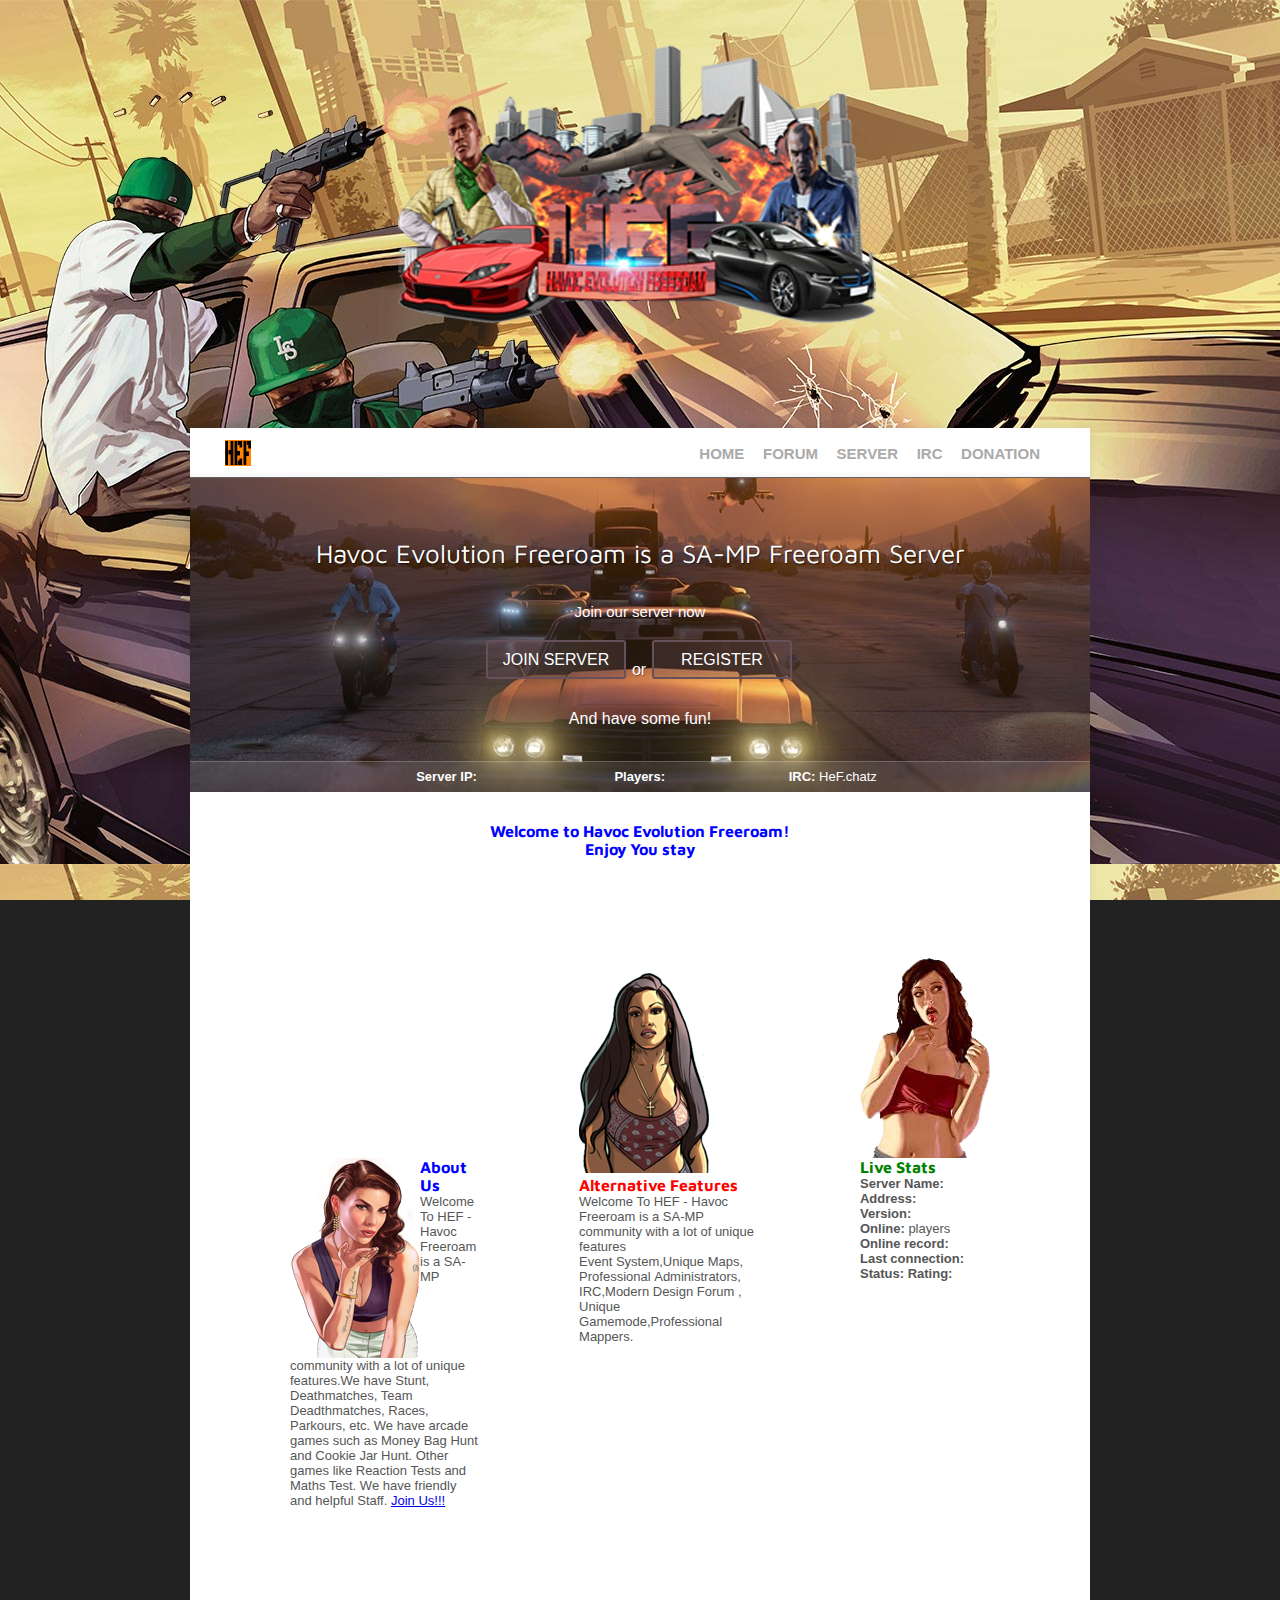
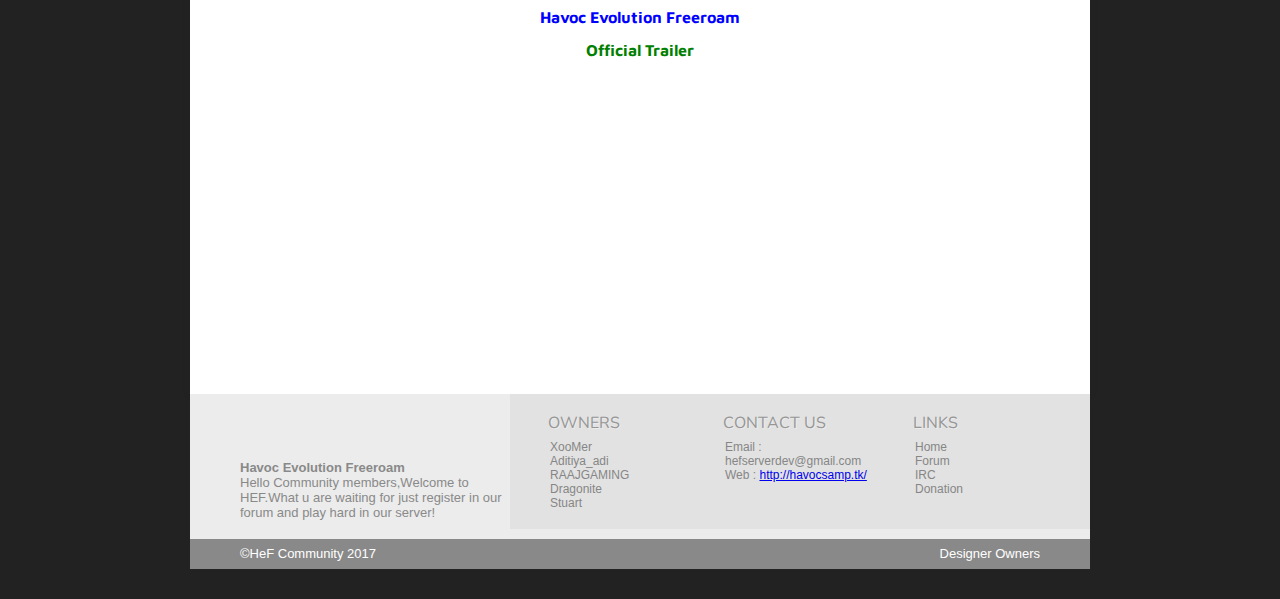
<file: index.html>
<!DOCTYPE html>
<!--[if lt IE 7 ]><html class="ie ie6" lang="en"> <![endif]-->
<!--[if IE 7 ]><html class="ie ie7" lang="en"> <![endif]-->
<!--[if IE 8 ]><html class="ie ie8" lang="en"> <![endif]-->
<!--[if (gte IE 9)|!(IE)]><!--><html lang="en" class="no-js"> <!--<![endif]-->
<link rel="shortcut icon" href="favicon.ico">
<head>
<script type='text/javascript' src='http://seegaming.com/web/api/461/'></script>
	<meta charset="utf-8">
	<title>Havoc Evolution Freeroam</title>
	<meta name="description" content="Havoc">
	<meta name="author" content="raajgaming">
	<meta name="viewport" content="width=device-width, initial-scale=1, maximum-scale=1">
	<link rel="stylesheet" href="css/style.css">
</head>
<body>
<br>
<br>
<br>
<center><img src="images/bgg.png"></center>
<div id="container"> 
      <div class="top">
	    <div class="logo"></div>
          <div class="menu">

 <ul id="mainmenu">
            <ul>
              <li><a href="index.html">Home</a></li>
              <li><a href="http://www.havocsamp.tk/forum/">Forum</a></li>
              <li><a href="server.html">Server</a></li>
              

                       <li><a href="irc.html">IRC</a></li>
              <li><a href="donation.html">Donation</a></li>
            </ul>
          </div>
     </div>
   <div class="header">
     <h2>Havoc Evolution Freeroam is a SA-MP Freeroam Server</h2>
	 <p class="welcome">Join our server now</p>
	 <div class="header-buttons"><a href="samp://185.143.240.161:7777" class="button">Join Server</a><p>or</p><a href="http://www.havocsamp.tk/forum/index.php?/register/" class="button">Register</a></div>
	 <p class="header-bot">And have some fun!</p>
   </div>
   <div class="header-bottom">
    <div class="col-md-1">
	 <ul class="index">
	  <li><b>Server IP: 185.143.240.161:7777 </b> </li>
         <li><b>Players:</b>  <script type='text/javascript'>document.write(api.players +' / '+ api.maxplayers);</script><br/></li>
	  
<li><b>IRC:</b> HeF.chatz</li>
	  </ul>
	</div>
   </div>
  <div class="wrapper">
<br>
<br>
<center>


<h2 style="color:blue;">Welcome to Havoc Evolution Freeroam!<br>
Enjoy You stay</h2>
</center>
<center>
<table cellspacing="100">
<tr>    
<td><img src="images/1.png" alt="" align="left"/>
<h2 style="color:blue;">About Us</h2>
<p>
Welcome To HEF - Havoc Freeroam is a SA-MP community with a lot of unique features.We have Stunt, Deathmatches, Team Deadthmatches, Races, Parkours, etc. We have arcade games such as Money Bag Hunt and Cookie Jar Hunt. Other games like Reaction Tests and Maths Test. We have friendly and helpful Staff. <a href="samp://185.143.240.161:7777">Join Us!!!</a></p>
</td>


<td><img src="images/2.png" alt="" align="center" />
<h2 style="color:red;">Alternative Features</h2>

Welcome To HEF - Havoc Freeroam is a SA-MP community with a lot of unique features
Event System,Unique Maps,<br>
Professional Administrators,<br>
IRC,Modern Design Forum ,<br>
Unique Gamemode,Professional Mappers.
</td>




<td><img src="images/3.png" alt="" align="right"/>
<h2 style="color:green;">Live Stats</h2>
<p>

	<b>Server Name:</b>  <script type='text/javascript'>document.write(api.hostname);</script><br/>
	<b>Address:</b>  <script type='text/javascript'>document.write(api.ip + ':' + api.port);</script><br/>
	<b>Version:</b>  <script type='text/javascript'>document.write(api.version);</script><br/>
	<b>Online:</b>  <script type='text/javascript'>document.write(api.players +' / '+ api.maxplayers);</script> players<br/>
	<b>Online record:</b>  <script type='text/javascript'>document.write(api.record);</script><br/>
	<b>Last connection:</b>  <script type='text/javascript'>document.write(api.lastconnect);</script><br/>
	<b>Status:</b>  <script type='text/javascript'>
	if ( api.status == 1 ) 
	{
		document.write("<font style='color: green;'>Online</font><br />");
	} 
	else 
	{
		document.write("<font style='color: red;'>Offline</font><br />");
	}
	</script>
	<b>Rating:</b>  <script type='text/javascript'>document.write(api.rating);</script>
  
</p>
</td>

</tr>
</table>
</center>


        



<div class="container">
                <div class="row">
                    <div class="span6">
                  
<center>
                        <h2 style="color:blue;">Havoc Evolution Freeroam</h2>
              <br>           <h2 style="color:Green;">Official Trailer</h2>
                       
                
                              <h4> <iframe width="590" height="332" src="https://www.youtube.com/embed/_YV49sWLPDs" frameborder="0" allowfullscreen webkitallowfullscreen mozallowfullscreen></iframe></h4>
       
                                   </div>
</center>

	<div class="clear"></div>

		</div>
	</div>
  </div>
<div class="footer">
 <div class="footer-wrapper">
  <div class="footer-wrapper-left">
   <div class="footer-logo"></div>
    <p><b>Havoc Evolution Freeroam</b></p>
    <p>Hello Community members,Welcome to HEF.What u are waiting for just register in our forum and play hard in our server!</p>
   </div>
     <div class="footer-wrapper-right">
      <div class="footer-nav-top">
	   <h2>Owners</h2>
       <ul>
	   	<li>XooMer</li>
	   	<li>Aditiya_adi</li>
	   	<li>RAAJGAMING</li>
	   	<li>Dragonite</li>
	   	<li>Stuart</li>
	   </ul>
      </div>
	  <div class="footer-nav-richest">
	   <h2>Contact Us</h2>
       <ul>
	   	<li>Email : hefserverdev@gmail.com</li>
	   	<li>Web : <a href="http://havocsamp.tk/">http://havocsamp.tk/</a></li>
	   		   </ul>
      </div>
	  <div class="footer-nav-links">
	   <h2>Links</h2>
       <ul>
	   	<li><a href="index.html">Home</a></li>
	   	<li><a href="http://www.havocsamp.tk/forum/">Forum</a></li>
	   	<li><a href="irc.html">IRC</a></li>
	   	<li><a href="donation.html">Donation</a></li>
	   	</ul>
      </div>
     </div>
   </div>
  </div>
 <div class="footer-bottom">
   <p>&copy;HeF Community 2017</p>
   <p class="right">Designer <a href="http://www.havocsamp.tk">Owners</a></p>
 </div>
</div>
</body>
</html>
</file>
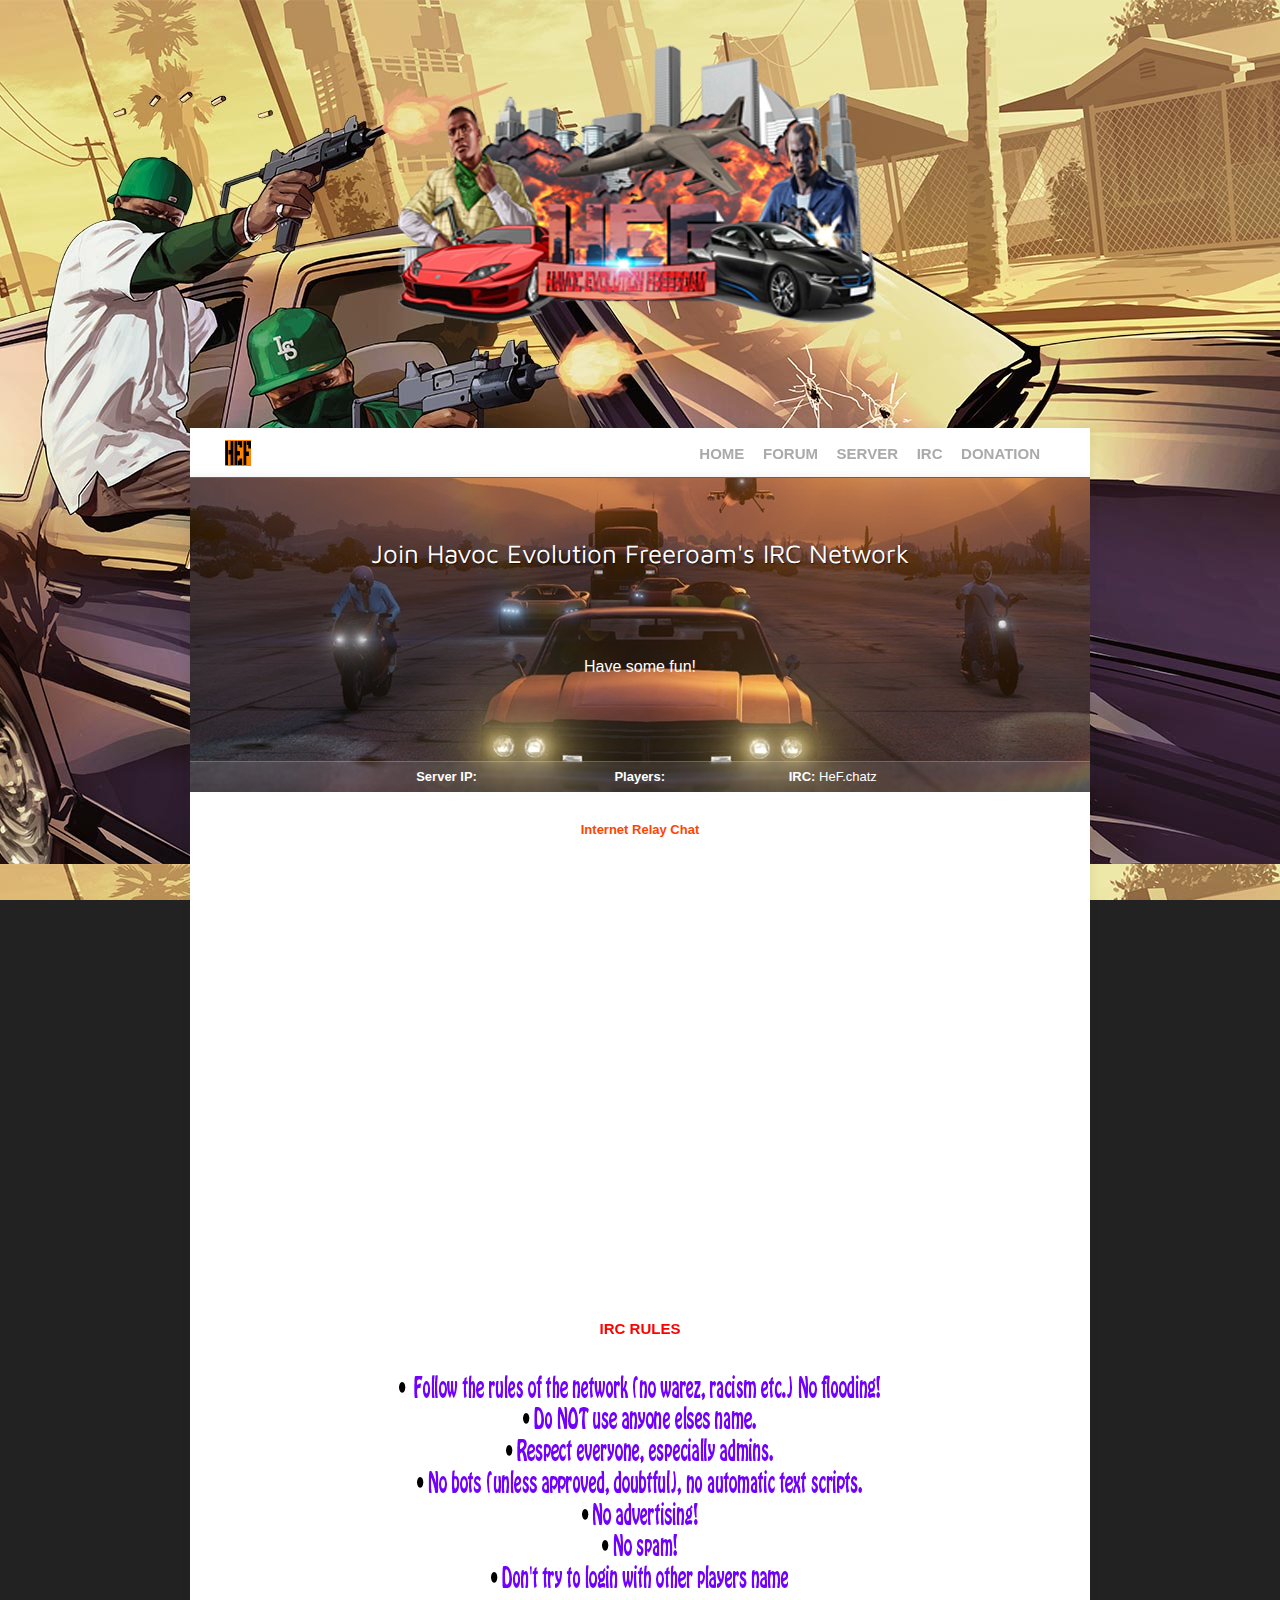
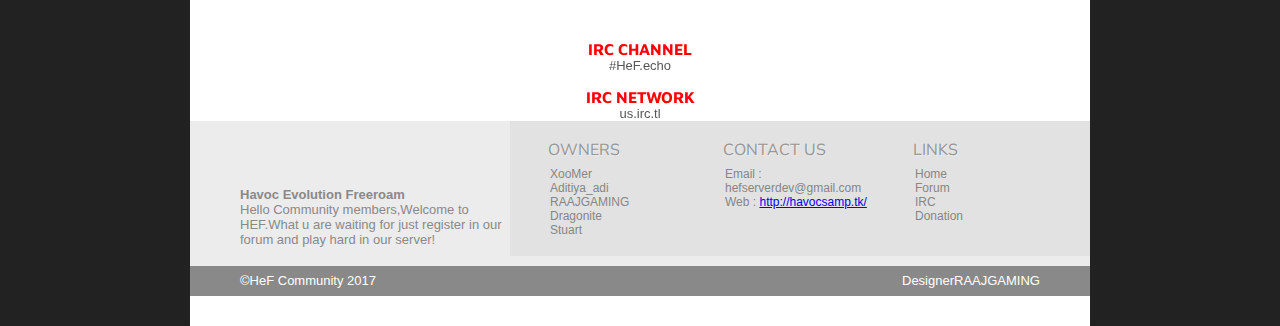
<file: irc.html>
<!DOCTYPE html>
<!--[if lt IE 7 ]><html class="ie ie6" lang="en"> <![endif]-->
<!--[if IE 7 ]><html class="ie ie7" lang="en"> <![endif]-->
<!--[if IE 8 ]><html class="ie ie8" lang="en"> <![endif]-->
<!--[if (gte IE 9)|!(IE)]><!--><html lang="en" class="no-js"> <!--<![endif]-->
<link rel="shortcut icon" href="favicon.ico">
<head>
<script type='text/javascript' src='http://seegaming.com/web/api/461/'></script>
	<meta charset="utf-8">
	<title>Havoc Evolution Freeroam</title>
	<meta name="description" content="Havoc">
	<meta name="author" content="raajgaming">
	<meta name="viewport" content="width=device-width, initial-scale=1, maximum-scale=1">
	<link rel="stylesheet" href="css/style.css">
</head>
<body>
<br>
<br>
<br>
<center><img src="images/bgg.png"></center>
<div id="container"> 
      <div class="top">
	    <div class="logo"></div>
          <div class="menu">

 <ul id="mainmenu">
            <ul>
              <li><a href="index.html">Home</a></li>
              <li><a href="http://www.havocsamp.tk/forum/">Forum</a></li>
              <li><a href="server.html">Server</a></li>
              

                       <li><a href="irc.html">IRC</a></li>
              <li><a href="donation.html">Donation</a></li>
            </ul>
          </div>
     </div>
   <div class="header">
     <h2>Join Havoc Evolution Freeroam's IRC Network</h2>
	<p class="header-bot">Have some fun!</p>
   </div>
   <div class="header-bottom">
    <div class="col-md-1">
	 <ul class="index">
	  <li><b>Server IP: 185.143.240.161:7777 </b> </li>
         <li><b>Players:</b>  <script type='text/javascript'>document.write(api.players +' / '+ api.maxplayers);</script><br/></li>
	  
<li><b>IRC:</b> HeF.chatz</li>
	  </ul>
	</div>
   </div>
  <div class="wrapper">
<br>
<br>
<div id="content">
<div align="center">

           <b><font size="10" color="#FF4500">Internet Relay Chat</font></div></b><br>
<center>
<iframe src="https://kiwiirc.com/client/us.irc.tl/#HeF.chatz" style="border:0; width:100%; height:450px;"></iframe></center>

           <br>  
 <center>
       <h3><font color="red">IRC Rules</font></h3></center>
   <!----png----!>        

 <center><img src="images/irc.png" alt="IRC Rules" style="width:600px;height:300px;"></center>

 
         
    <center>         
<!--IRC CHANNEL NAME-->
    <div class="page-section-grey-title">
      <h2><font color="red">IRC CHANNEL</font></h2>
      <div class="alert alert-success" role="alert"> #HeF.echo</div>
    </div>
    <!-- END -->
<br>
<!-- IRC NETWORK ANME-->
    <div class="page-section-grey-title">
      <h2><font color="red">IRC NETWORK</font></h2>
      <div class="alert alert-success" role="alert">us.irc.tl</div>
    </div>
    <!-- END -->


	<div class="clear"></div>

</div>	
<div class="footer">
 <div class="footer-wrapper">
  <div class="footer-wrapper-left">
   <div class="footer-logo"></div>
    <p><b>Havoc Evolution Freeroam</b></p>
    <p>Hello Community members,Welcome to HEF.What u are waiting for just register in our forum and play hard in our server!</p>
   </div>
     <div class="footer-wrapper-right">
      <div class="footer-nav-top">
	   <h2>Owners</h2>
       <ul>
	   	<li>XooMer</li>
	   	<li>Aditiya_adi</li>
	   	<li>RAAJGAMING</li>
	   	<li>Dragonite</li>
	   	<li>Stuart</li>
	   </ul>
      </div>
	  <div class="footer-nav-richest">
	   <h2>Contact Us</h2>
       <ul>
	   	<li>Email : hefserverdev@gmail.com</li>
	   	<li>Web : <a href="http://havocsamp.tk/">http://havocsamp.tk/</a></li>
	   		   </ul>
      </div>
	  <div class="footer-nav-links">
	   <h2>Links</h2>
       <ul>
	   	<li><a href="index.html">Home</a></li>
	   	<li><a href="http://www.havocsamp.tk/forum/">Forum</a></li>
	   	<li><a href="irc.html">IRC</a></li>
	   	<li><a href="donation.html">Donation</a></li>
	   	</ul>
      </div>
     </div>
   </div>
  </div>
 <div class="footer-bottom">
   <p>&copy;HeF Community 2017</p>
   <p class="right">Designer<a href="http://www.havocsamp.tk/forum/index.php?/profile/2-raajgaming/">RAAJGAMING</a></p>
 </div>
</div>
</body>
</html>
</file>
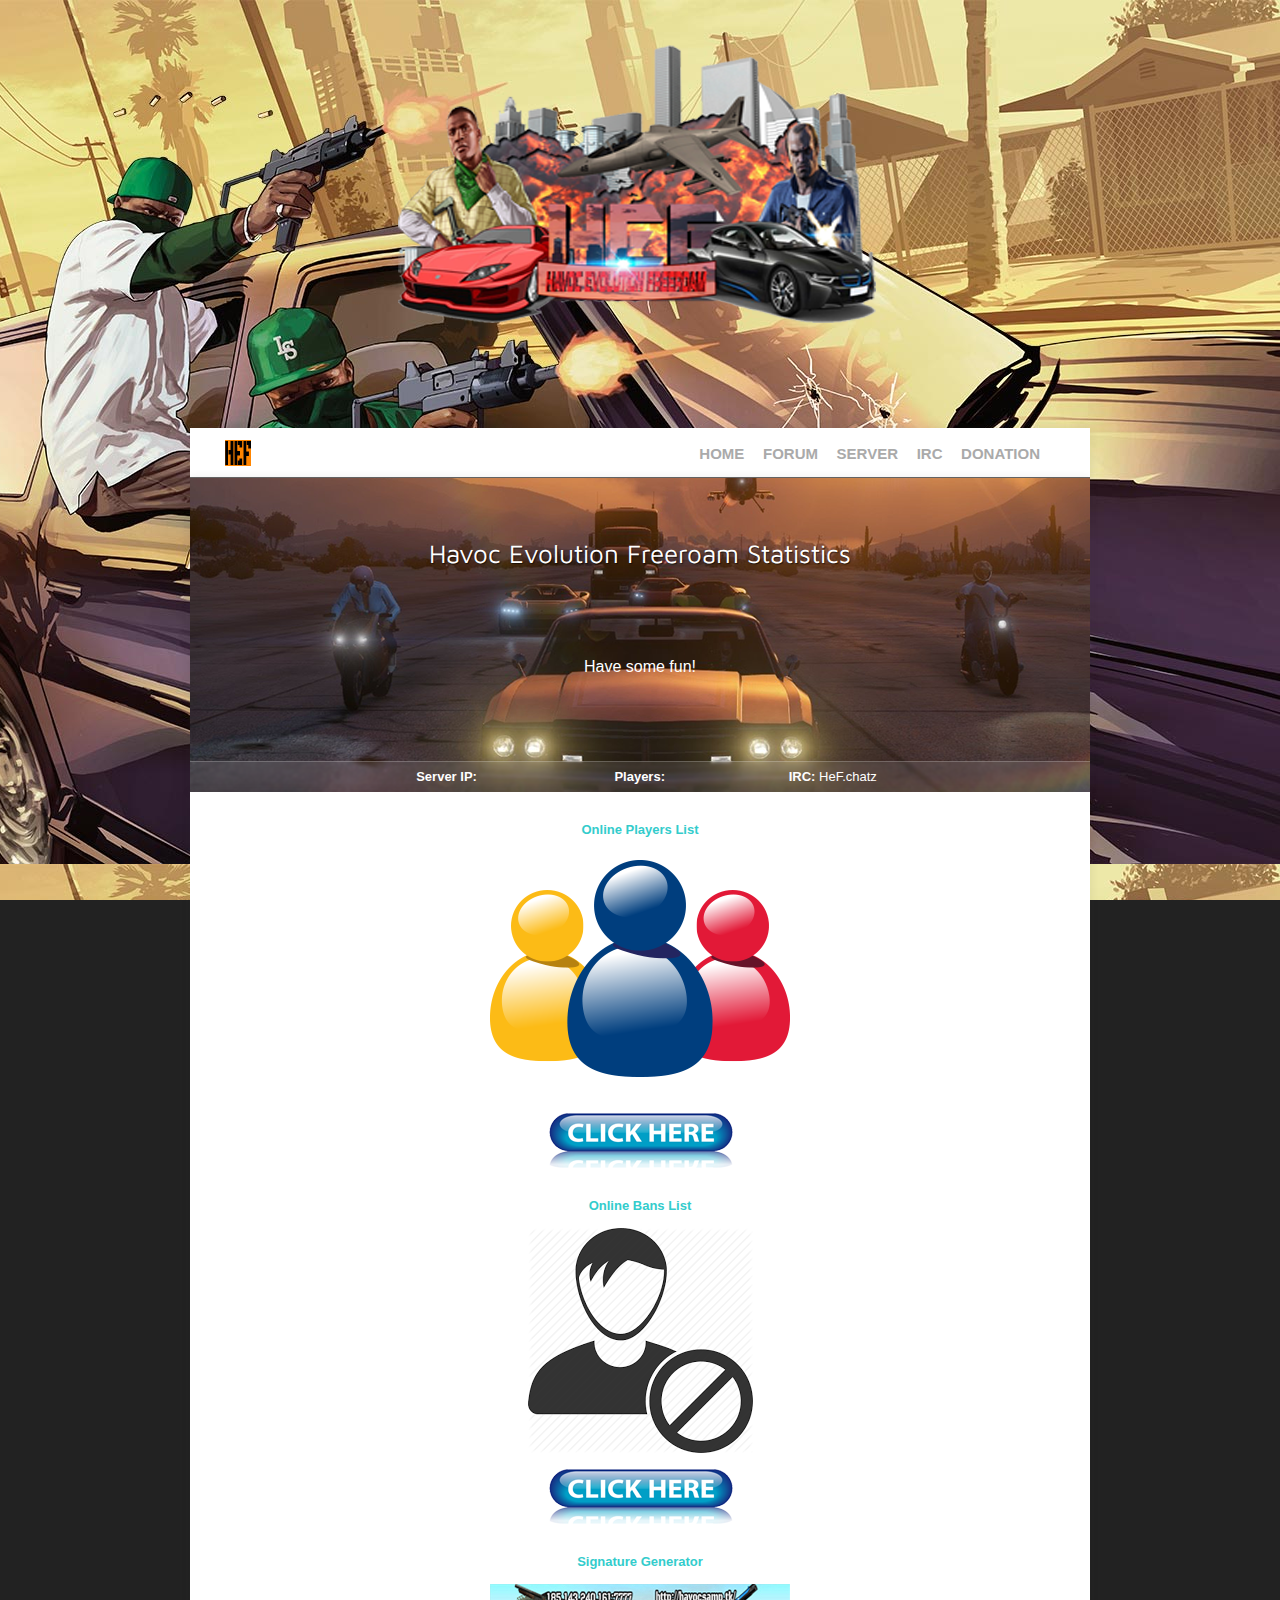
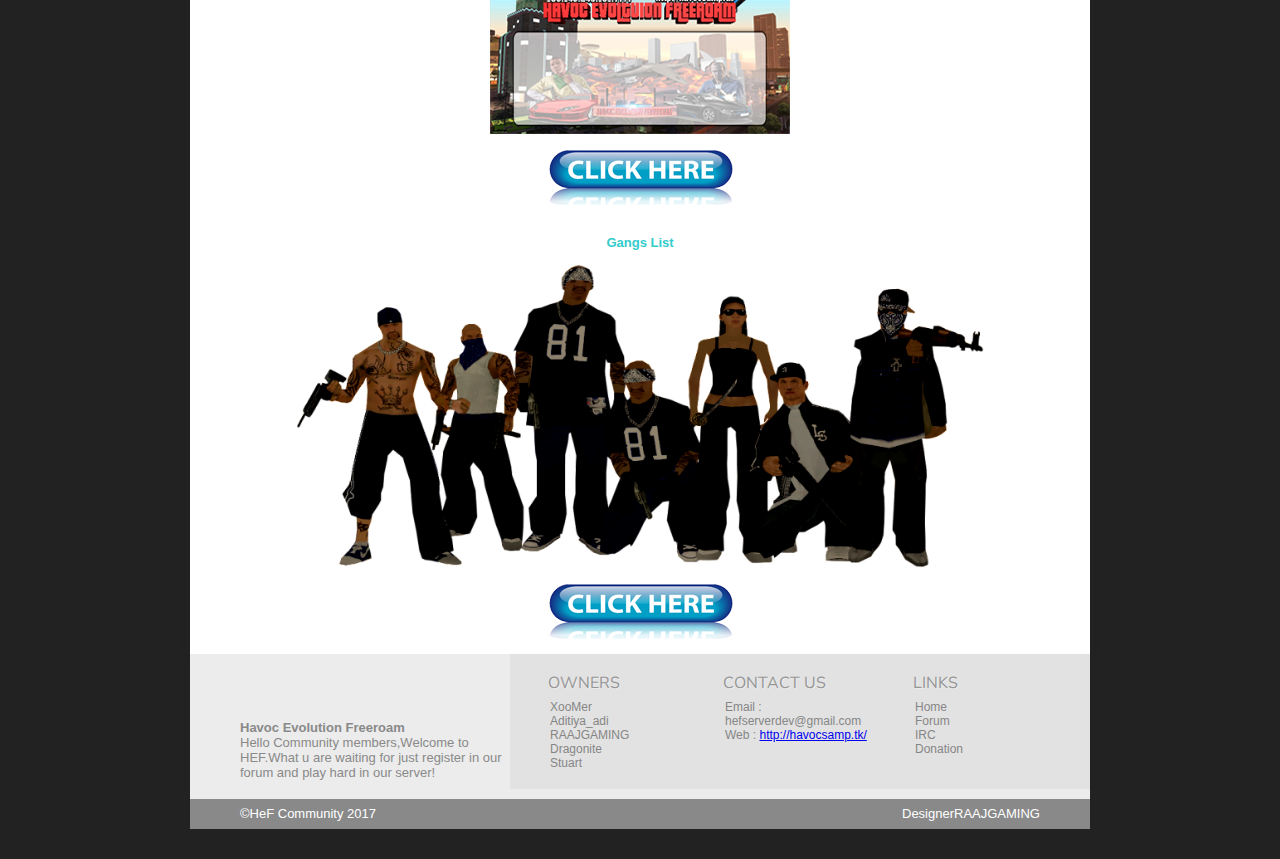
<file: server.html>
<!DOCTYPE html>
<!--[if lt IE 7 ]><html class="ie ie6" lang="en"> <![endif]-->
<!--[if IE 7 ]><html class="ie ie7" lang="en"> <![endif]-->
<!--[if IE 8 ]><html class="ie ie8" lang="en"> <![endif]-->
<!--[if (gte IE 9)|!(IE)]><!--><html lang="en" class="no-js"> <!--<![endif]-->
<link rel="shortcut icon" href="favicon.ico">
<head>
<script type='text/javascript' src='http://seegaming.com/web/api/461/'></script>
	<meta charset="utf-8">
	<title>Havoc Evolution Freeroam</title>
	<meta name="description" content="Havoc">
	<meta name="author" content="raajgaming">
	<meta name="viewport" content="width=device-width, initial-scale=1, maximum-scale=1">
	<link rel="stylesheet" href="css/style.css">
</head>
<body>
<br>
<br>
<br>
<center><img src="images/bgg.png"></center>
<div id="container"> 
      <div class="top">
	    <div class="logo"></div>
          <div class="menu">

 <ul id="mainmenu">
            <ul>
              <li><a href="index.html">Home</a></li>
              <li><a href="http://www.havocsamp.tk/forum/">Forum</a></li>
              <li><a href="server.html">Server</a></li>
              

                       <li><a href="irc.html">IRC</a></li>
              <li><a href="donation.html">Donation</a></li>
            </ul>
          </div>
     </div>
   <div class="header">
     <h2>Havoc Evolution Freeroam Statistics</h2>
	<p class="header-bot">Have some fun!</p>
   </div>
   <div class="header-bottom">
    <div class="col-md-1">
	 <ul class="index">
	  <li><b>Server IP: 185.143.240.161:7777 </b> </li>
         <li><b>Players:</b>  <script type='text/javascript'>document.write(api.players +' / '+ api.maxplayers);</script><br/></li>
	  
<li><b>IRC:</b> HeF.chatz</li>
	  </ul>
	</div>
   </div>
  <div class="wrapper">

<br>
<br>
<center>
<h1 size="200" style="text-align: center;"><span style="color:#33cccc;">Online Players List</span></h1>
 <img src="images/players.png" alt="" align="center" />
<p style="text-align: center;"><a href="players.php"><img src="images/click.png" alt=""></a></p>
</center>

<br>
<center>
<h1 size="200" style="text-align: center;"><span style="color:#33cccc;">Online Bans List</span></h1><br>
<img src="images/ban.png" alt="" align="center" />
<p style="text-align: center;"><a href="bans.php"><img src="images/click.png" alt=""></a></p>
</center>

<br>
<center>
<h1 size="200" style="text-align: center;"><span style="color:#33cccc;">Signature Generator</span></h1><br>
<img src="images/signature.jpg" alt="" align="center" />
<p style="text-align: center;"><a href="signature.html"><img src="images/click.png" alt=""></a></p>
</center>


<br>
<center>
<h1 size="200" style="text-align: center;"><span style="color:#33cccc;">Gangs List</span></h1><br>
<img src="images/gangs.png" alt="" align="center" />
<p style="text-align: center;"><a href="gangs.php"><img src="images/click.png" alt=""></a></p>
</center>



	<div class="clear"></div>

</div>	
<div class="footer">
 <div class="footer-wrapper">
  <div class="footer-wrapper-left">
   <div class="footer-logo"></div>
    <p><b>Havoc Evolution Freeroam</b></p>
    <p>Hello Community members,Welcome to HEF.What u are waiting for just register in our forum and play hard in our server!</p>
   </div>
     <div class="footer-wrapper-right">
      <div class="footer-nav-top">
	   <h2>Owners</h2>
       <ul>
	   	<li>XooMer</li>
	   	<li>Aditiya_adi</li>
	   	<li>RAAJGAMING</li>
	   	<li>Dragonite</li>
	   	<li>Stuart</li>
	   </ul>
      </div>
	  <div class="footer-nav-richest">
	   <h2>Contact Us</h2>
       <ul>
	   	<li>Email : hefserverdev@gmail.com</li>
	   	<li>Web : <a href="http://havocsamp.tk/">http://havocsamp.tk/</a></li>
	   		   </ul>
      </div>
	  <div class="footer-nav-links">
	   <h2>Links</h2>
       <ul>
	   	<li><a href="index.html">Home</a></li>
	   	<li><a href="http://www.havocsamp.tk/forum/">Forum</a></li>
	   	<li><a href="irc.html">IRC</a></li>
	   	<li><a href="donation.html">Donation</a></li>
	   	</ul>
      </div>
     </div>
   </div>
  </div>
 <div class="footer-bottom">
   <p>&copy;HeF Community 2017</p>
   <p class="right">Designer<a href="http://www.havocsamp.tk/forum/index.php?/profile/2-raajgaming/">RAAJGAMING</a></p>
 </div>
</div>
</body>
</html>
</file>
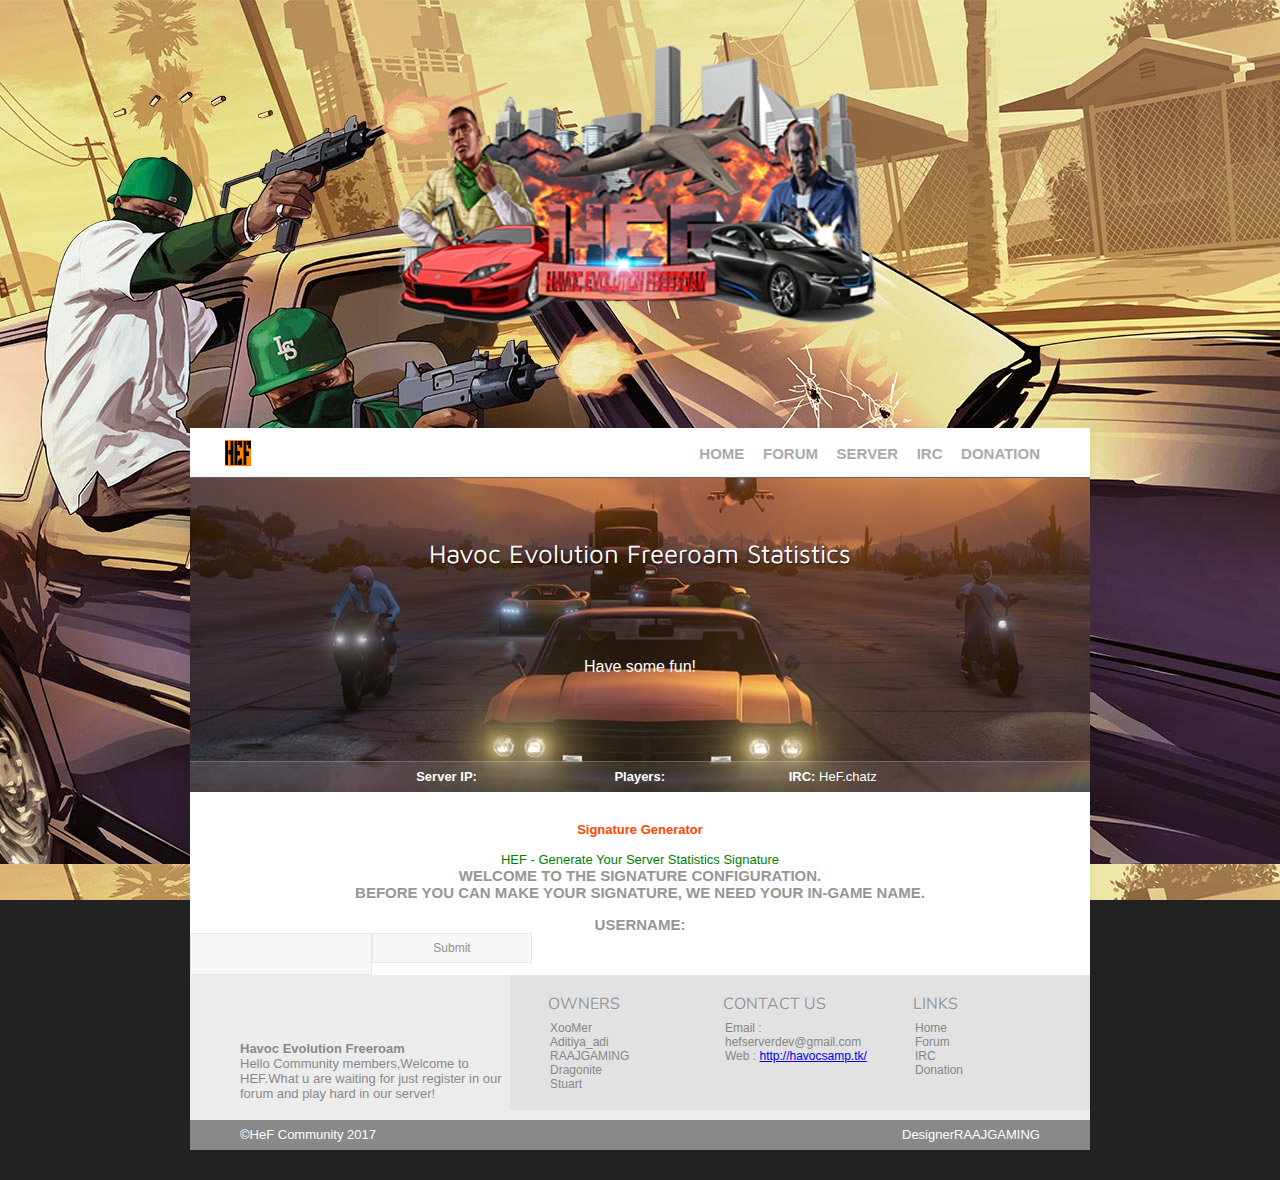
<file: signature.html>
<!DOCTYPE html>
<!--[if lt IE 7 ]><html class="ie ie6" lang="en"> <![endif]-->
<!--[if IE 7 ]><html class="ie ie7" lang="en"> <![endif]-->
<!--[if IE 8 ]><html class="ie ie8" lang="en"> <![endif]-->
<!--[if (gte IE 9)|!(IE)]><!--><html lang="en" class="no-js"> <!--<![endif]-->
<link rel="shortcut icon" href="favicon.ico">
<head>
<script type='text/javascript' src='http://seegaming.com/web/api/461/'></script>
	<meta charset="utf-8">
	<title>Havoc Evolution Freeroam</title>
	<meta name="description" content="Havoc">
	<meta name="author" content="raajgaming">
	<meta name="viewport" content="width=device-width, initial-scale=1, maximum-scale=1">
	<link rel="stylesheet" href="css/style.css">
</head>
<body>
<br>
<br>
<br>
<center><img src="images/bgg.png"></center>
<div id="container"> 
      <div class="top">
	    <div class="logo"></div>
          <div class="menu">

 <ul id="mainmenu">
            <ul>
              <li><a href="index.html">Home</a></li>
              <li><a href="http://www.havocsamp.tk/forum/">Forum</a></li>
              <li><a href="server.html">Server</a></li>
              

                       <li><a href="irc.html">IRC</a></li>
              <li><a href="donation.html">Donation</a></li>
            </ul>
          </div>
     </div>
   <div class="header">
     <h2>Havoc Evolution Freeroam Statistics</h2>
	<p class="header-bot">Have some fun!</p>
   </div>
   <div class="header-bottom">
    <div class="col-md-1">
	 <ul class="index">
	  <li><b>Server IP: 185.143.240.161:7777 </b> </li>
         <li><b>Players:</b>  <script type='text/javascript'>document.write(api.players +' / '+ api.maxplayers);</script><br/></li>
	  
<li><b>IRC:</b> HeF.chatz</li>
	  </ul>
	</div>
   </div>
  <div class="wrapper">

<br>
<br>
<center>
<div id="content">
<div align="center">

           <b><font size="8" color="#FF4500">Signature Generator</font></div></b><br>
<center>
 <font size="5" color="Green">HEF - Generate Your Server Statistics Signature</font>
 
        <h3><p>Welcome to the Signature configuration.<br />
        Before you can make your signature, we need your in-game name.</p></h3>
       
        <form action="signature.php" method="get"> <!-- When you click the "send" button, this information will be send to the "signature.php" page. If you're using another php page, you need to change "signature.php" to the file you called it. -->
<br>
     <h3>Username:</h3>
<input type="text" name="username">
 <input type="Submit"> <!-- A "send" button. -->
       
</form>
    </div>
</center>
    <!-- END -->





	<div class="clear"></div>

</div>	
<div class="footer">
 <div class="footer-wrapper">
  <div class="footer-wrapper-left">
   <div class="footer-logo"></div>
    <p><b>Havoc Evolution Freeroam</b></p>
    <p>Hello Community members,Welcome to HEF.What u are waiting for just register in our forum and play hard in our server!</p>
   </div>
     <div class="footer-wrapper-right">
      <div class="footer-nav-top">
	   <h2>Owners</h2>
       <ul>
	   	<li>XooMer</li>
	   	<li>Aditiya_adi</li>
	   	<li>RAAJGAMING</li>
	   	<li>Dragonite</li>
	   	<li>Stuart</li>
	   </ul>
      </div>
	  <div class="footer-nav-richest">
	   <h2>Contact Us</h2>
       <ul>
	   	<li>Email : hefserverdev@gmail.com</li>
	   	<li>Web : <a href="http://havocsamp.tk/">http://havocsamp.tk/</a></li>
	   		   </ul>
      </div>
	  <div class="footer-nav-links">
	   <h2>Links</h2>
       <ul>
	   	<li><a href="index.html">Home</a></li>
	   	<li><a href="http://www.havocsamp.tk/forum/">Forum</a></li>
	   	<li><a href="irc.html">IRC</a></li>
	   	<li><a href="donation.html">Donation</a></li>
	   	</ul>
      </div>
     </div>
   </div>
  </div>
 <div class="footer-bottom">
   <p>&copy;HeF Community 2017</p>
   <p class="right">Designer<a href="http://www.havocsamp.tk/forum/index.php?/profile/2-raajgaming/">RAAJGAMING</a></p>
 </div>
</div>
</body>
</html>
</file>
<file: css/style.css>
@import url(http://fonts.googleapis.com/css?family=Open+Sans+Condensed:700);
@import url('http://fonts.googleapis.com/css?family=Source+Sans+Pro');
@import url(http://fonts.googleapis.com/css?family=Maven+Pro);
@import url(http://fonts.googleapis.com/css?family=Nunito);
@import "font-awesome.css";

html, body, div, span, applet, object, iframe, h1, h2, h3, h4, h5, h6, p, blockquote, pre, a, abbr, acronym, address, big, cite, code, del, dfn, em, font, img, ins, kbd, q, s, samp, small, strike, strong, tt, var, b, u, i, center, dl, dt, dd, ol, ul, li, fieldset, form, label, legend, table, caption, tbody, tfoot, thead, tr, th, td {
	margin:0;
	padding:0;
	border:0;
	outline:0;
	font-size:100%;
	vertical-align:baseline;
	background:transparent
}
ol, ul {
	list-style:none
}
body {
	font-family:"Lucida Grande", "Lucida Sans Unicode", "Trebuchet MS", Helvetica, Arial, sans-serif;
	background: #222 url(../images/bg.png)top center fixed repeat;
	color: #565656;
	font-size: 13px;
}

html, body {
    margin:0;
	padding:0;
}

h2 { font-size:16px; color:#898989; font-family:"Maven Pro"; font-weight:bold; }
h3 { font-size:15px; color:#969696; font-weight:bold; font-family:"Arial"; text-transform:uppercase;}


#container {
    width: 900px;
	height: auto;
	margin:0 auto;
}

.spacer {
    height: 40px;
	width: autp;
}
.top {
    width: 900px;
	height: 49px;
	margin-top:80px;
	background: #ffffff;
	border-bottom: 1px solid #666;
	-webkit-box-shadow: 0px 0px 9px 0px rgba(50, 50, 50, 0.1);
    -moz-box-shadow:    0px 0px 9px 0px rgba(50, 50, 50, 0.1);
    box-shadow:         0px 0px 9px 0px rgba(50, 50, 50, 0.1);
}

.logo {
	background: url(../images/logo.png) no-repeat;
	position:absolute;
	width: 94px;
	height: 26px;
	margin: 12px 0 0 35px;
	float:left;
}

.menu {
	line-height: 52px;
	color:#fff;
	text-align:right;
	margin-right: 50px;
}
.menu ul li {
	display:inline;
	margin-left:15px;
}
.menu ul li a {
	color:#aaaaaa;
	font-size: 15px;
	text-decoration:none;
	font-weight: bold;
    text-transform:uppercase;
	font-family:Arial;
	-webkit-transition:color .2s linear,background .2s linear;
	-moz-transition:color .2s linear,background .2s linear;
	-o-transition:color .2s linear,background .2s linear;
	transition:color .2s linear,background .2s linear
}
.menu ul li a:hover {
	color:#a08792;
	text-decoration: none;
}

.header {
	background: url(../images/header-0.png) no-repeat;
	width:900px;
	height:314px;
	float:left;
	margin:0;
	padding:0;
	-webkit-box-shadow: 0px 0px 9px 0px rgba(50, 50, 50, 0.1);
    -moz-box-shadow:    0px 0px 9px 0px rgba(50, 50, 50, 0.1);
    box-shadow:         0px 0px 9px 0px rgba(50, 50, 50, 0.1);
}
.header-2 {
	background: url(../images/header-trevor.png) no-repeat;
	width:900px;
	height:314px;
	float:left;
	margin:0;
	padding:0;
	-webkit-box-shadow: 0px 0px 9px 0px rgba(50, 50, 50, 0.1);
    -moz-box-shadow:    0px 0px 9px 0px rgba(50, 50, 50, 0.1);
    box-shadow:         0px 0px 9px 0px rgba(50, 50, 50, 0.1);
}
.header > h2, .header-2 > h2 {
	color: #fff;
	text-shadow: 1px 1px 1px rgba(0, 0, 0, 0.6);
	font-size: 26px;
	text-align: center;
	font-weight: 400;
	padding-top: 60px;
}
.header > p.welcome {
	color: #ffffff;
/*	text-shadow: 1px 1px 1px rgba(0, 0, 0, 0.6); */
	font-size: 15px;
	text-align: center;
	margin-top: 35px;
}
.header > p.header-bot {
	color: #ffffff;
	font-size: 16px;
	text-align: center;
	margin-top: 90px;
}

.header-2 > .profile {
	width: 126px;
	height: 126px;
	float: left;
	margin: 210px 40px;
	border-radius: 2px;
	border: 1px solid #c5c5c5;
	background: #fff;
	position: absolute;
    -webkit-box-shadow: 0px 0px 8px 0px rgba(50, 50, 50, 0.2);
    -moz-box-shadow:    0px 0px 8px 0px rgba(50, 50, 50, 0.2);
    box-shadow:         0px 0px 8px 0px rgba(50, 50, 50, 0.2);
}
.header-2 > .profile-name {
	margin: 235px 180px;
}
.header-2 > .profile-name > h2 {
	color: #fff;
	font-size: 26px;
	font-family: 'Arial';
	font-weight: 400;
	text-shadow: 1px 1px 6px rgba(0, 0, 0, 0.7);
}
.header-2 > .profile > img {
	width: 120px;
	height: 120px;
	margin: 3px 3px;
}
.profile-big-bar {
	width: 100%;
	height: 40px;
	margin: 0;
	float: left;
	background: #fff;
	border-bottom: 1px solid #dedede;
}

.header-buttons {
	float: left;
	text-align: center;
	margin: 20px 0 0 296px;
	width: auto;
}
.header-buttons > p {
	height: 35px;
	width: 20px;
	float: left;
	line-height: 60px;
	font-size: 16px;
	color: #ffffff;
	text-shadow: 1px 1px 0 rgba(0, 0, 0, 0.3);
	padding: 0 3px;
}

.header-buttons > a.button {
	border: 2px solid #66515a;
	background: rgba(102, 81, 90, 0.3);
	border-radius: 3px;
	width: 136px;
	height: 35px;
	float:left;
	text-align: center;
	line-height: 35px;
/*	color: #c98c50; */
	color: #ffffff;
	font-size: 16px;
	font-family: 'Arial';
	text-transform: uppercase;
/*	text-shadow: 1px 1px 0 rgba(0, 0, 0, 0.3); */
	text-decoration: none;
}
.header-buttons > a.button:hover {
	background: rgba(255, 255, 255, 0.3);
	color: #fff;
	border: 2px solid #ffffff;
	-webkit-transition:color .2s linear,background .2s linear;
	-moz-transition:color .2s linear,background .2s linear;
	-o-transition:color .2s linear,background .2s linear;
	transition:color .2s linear,background .2s linear
}
.header-bottom {
	background: rgba(255, 255, 255, 0.1);
	border-top: 1px solid rgba(255, 255, 255, 0.2);
	width:900px;
	height: 30px;
	float:left;
	margin-top: -31px;
	padding:0;
}
.header-bottom-2 {
	background: rgba(255, 255, 255, 0.2);
	border-top: 1px solid rgba(255, 255, 255, 0.1);
	width:900px;
	height: 40px;
	float:left;
	margin-top: -41px;
	padding:0;
}

.header-bottom-2 > ul {
	margin-left: 190px;
}
.header-bottom-2 > ul > li {
	text-align: left;
	color: #fff;
	text-shadow: 1px 1px 1px rgba(0, 0, 0, 0.8);
	display: block;
	float: left;
	font-size: 13px;
	margin-right: 45px;
	line-height: 40px;
	font-family: 'Arial';
}
.header-bottom-2 > ul > li:last-child {
	margin-right: 0px;
}

.wrapper {
	background: #fff;
	width: 900px;
	height: auto;
	float: left;
	margin: 0;
	padding: 0;
	-webkit-box-shadow: 0px 0px 9px 0px rgba(50, 50, 50, 0.1);
    -moz-box-shadow:    0px 0px 9px 0px rgba(50, 50, 50, 0.1);
    box-shadow:         0px 0px 9px 0px rgba(50, 50, 50, 0.1);
}

.sidebar {
    width: 220px;
	height: auto;
	min-height: 550px;
	float: left;
	border-right:1px solid #dedede;
}

.sidebar-menu {
    width: 220px;
	height: auto;
	float: left;
	border-top: 1px solid #8b7f70;
}
.accordion,
.accordion ul,
.accordion li,
.accordion a,
.accordion span {
	margin: 0;
	padding: 0;
	border: none;
	outline: none;
}

.accordion li {
	list-style: none;
}

/* Layout & Style */

.accordion li > a {
	display: block;
	position: relative;
	min-width: 110px;
	padding: 0 10px 0 40px;
	height: 32px;
	font: bold 12px/32px Arial, sans-serif;
	text-decoration: none;
	color: #7e6b55;
	text-shadow: 1px 1px 1px rgba(255,255,255, .2);
	background: #bfaf9c;
    border-bottom: 1px solid #ac9b86;
	-webkit-box-shadow: inset 0px 1px 0px 0px rgba(255,255,255, .1), 0px 1px 0px 0px rgba(0,0,0, .1);
	-moz-box-shadow: inset 0px 1px 0px 0px rgba(255,255,255, .1), 0px 1px 0px 0px rgba(0,0,0, .1);
	box-shadow: inset 0px 1px 0px 0px rgba(255,255,255, .1), 0px 1px 0px 0px rgba(0,0,0, .1);
}

.accordion > li:hover > a,
.accordion > li:target > a,
.accordion > li > a.active {
	color: #7e6b55;
	text-shadow: 1px 1px 1px rgba(255,255,255, .2);
	background: #bfaf9c;
}

.accordion li > a span {
	display: block;
	position: absolute;
	top: 7px;
	right: 0;
	padding: 0 10px;
	margin-right: 10px;
	font: normal bold 12px/18px Arial, sans-serif;
	background: #e2d6c7;
	-webkit-border-radius: 15px;
	-moz-border-radius: 15px;
	border-radius: 15px;
	border:1px solid #bdaf9d;
	-webkit-box-shadow: inset 1px 1px 1px rgba(0,0,0, .1), 1px 1px 1px rgba(255,255,255, .2);
	-moz-box-shadow: inset 1px 1px 1px rgba(0,0,0, .1), 1px 1px 1px rgba(255,255,255, .2);
	box-shadow: inset 1px 1px 1px rgba(0,0,0, .1), 1px 1px 1px rgba(255,255,255, .2);
}

.accordion > li:hover > a span,
.accordion > li:target > a span,
.accordion > li > a.active span {
	color: #fdfdfd;
	text-shadow: 0px 1px 0px rgba(0,0,0, .35);
	background: #ac9b86;
}

/* Images */

.accordion > li > a:before {
	position: absolute;
	top: 0;
	left: 0;
	content: '';
	width: 24px;
	height: 24px;
	margin: 7px 8px;
	background-repeat: no-repeat;
	background-position: 0px 0px;
}

.accordion li.files > a:before { background: url(../images/user.png)top center no-repeat;}
.accordion li.mail > a:before { background: url(../images/vip.png)top center no-repeat;}
.accordion li.cloud > a:before { background: url(../images/admin.png)top center no-repeat;}
.accordion li.sign > a:before { background: url(../images/login.png)top center no-repeat;}

/* Sub Menu */

.sub-menu li a {
	color: #797979;
	text-shadow: 1px 1px 0px rgba(255,255,255, .2);
	background: #fafafa;
	border-bottom: 1px solid #dedede;
	-webkit-box-shadow: inset 0px 1px 0px 0px rgba(255,255,255, .1), 0px 1px 0px 0px rgba(0,0,0, .1);
	-moz-box-shadow: inset 0px 1px 0px 0px rgba(255,255,255, .1), 0px 1px 0px 0px rgba(0,0,0, .1);
	box-shadow: inset 0px 1px 0px 0px rgba(255,255,255, .1), 0px 1px 0px 0px rgba(0,0,0, .1);
}

.sub-menu li:hover a { background: #efefef; }
.sub-menu li:last-child a { border: none; }
.sub-menu li > a span {
	color: #797979;
	text-shadow: 1px 1px 0px rgba(255,255,255, .2);
	background: transparent;
	border: 1px solid #dedede;
	-webkit-box-shadow: none;
	-moz-box-shadow: none;
	box-shadow: none;
}

.sub-menu em {
	position: absolute;
	top: 0;
	left: 0;
	margin-left: 14px;
	color: #a6a6a6;
	font: normal 10px/32px Arial, sans-serif;
}

/* Functionality */

.accordion li > .sub-menu {
	display: none;
}

.accordion li:target > .sub-menu {
	display: block;
}
.content {
    width: 679px;
	height: auto;
	min-height: 550px;
	float: left;
}

.character-wrapper {
    width: auto;
	height: auto;
	float: left;
	margin: 20px 20px;
}
.character {
    width: 150px;
	height: 242px;
	float: left;
	margin: 0;
}
.character-info {
    width: auto;
	height: auto;
	float: right;
	margin-left: 45px;
}

ul.tabs {
	float: left;
	height: 35px;
	border-bottom: 1px solid #e9e9e9;
	border-left: 1px solid #e9e9e9;
	width: 100%;
}
ul.tabs li {
	float: left;
	height: 34px;
	line-height: 34px;
	border: 1px solid #e9e9e9;
	border-left: none;
	margin-bottom: -1px;
	background: #f9f9f9;
	overflow: hidden;
	position: relative;
}
ul.tabs li a, ul.tabs li a:hover {
	text-decoration: none;
	color: #a2a2a2;
	display: block;
	padding: 0 31.7px;
}
html ul.tabs li.active, html ul.tabs li.active a:hover {
	background: #fff;
	color: #000;
	border-bottom: 1px solid #fff;
}
.tab_container {
	border: 1px solid #e9e9e9;
	border-top: none;
	clear: both;
	float: left;
	width: 400px;
	min-height: 205px;
	height: auto;
	background: #fff;
}
.tab_content {
	padding: 10px 15px;
}
.tab_content p {
	padding: 10px 0 0;
	color: #aeaeae;
}

.tab_content > ul > li {
	color: #b1b1b1;
}
.tab_content > ul > li > b {
	color: #c8c8c8;
	font-weight: 400;
}
.tab_content > ul > li > i {
	color: #88B72D;
	font-style: normal;
}
.tab_content > ul > li > i.name {
	color: #E3CF4B;
	font-style: normal;
}
.tab_content > ul > li > i > img {
	width: 16px;
	height: 16px;
}
.logs-table {
	margin:0px;padding:0px;
	width:100%;
	border:1px solid #e9e9e9;
}.logs-table table {
    border-collapse: collapse;
    border-spacing: 0;
	width:100%;
	height:100%;
	margin:0px;padding:0px;
}
.logs-table td.date {
	width: 90px;
}
.logs-table td.place {
	width: 30px;
	text-align: center;
}
.logs-table tr:hover td {
	background-color:#ffffff;
}
.logs-table td {
	vertical-align:middle;
	background-color:#ffffff;
	border:1px solid #e9e9e9;
	border-width:0px 1px 1px 0px;
	text-align:center;
	padding:8px;
	font-size:10px;
	font-family:Arial;
	font-weight:normal;
	color:#868686;
}.logs-table tr:last-child td {
	border-width:0px 1px 0px 0px;
}.logs-table tr td:last-child {
	border-width:0px 0px 1px 0px;
}.logs-table tr:last-child td:last-child {
	border-width:0px 0px 0px 0px;
}
.logs-table tr:first-child td {
	background-color:#f9f9f9;
	border:0px solid #e9e9e9;
	text-align:center;
	border-width:0px 0px 1px 1px;
	font-size:13px;
	font-family:Arial;
	font-weight:bold;
	color:#868686;
}
.logs-table tr:first-child:hover td {
	background-color:#f9f9f9;
}
.logs-table tr:first-child td:first-child {
	border-width:0px 0px 1px 0px;
}
.logs-table tr:first-child td:last-child {
	border-width:0px 0px 1px 1px;
}

.char-settings {
    width: auto;
	height: auto;
	float: left;
	margin: 0;
}
.char-settings > h3 > a {
    text-decoration: none;
	color: #bcbcbc;
}
.char-settings > form.edit-settings {
    width: auto;
	float: left;
	margin: 10px 10px;
}

.char-settings > ul.tabs {
	float: left;
	border-bottom: 0;
	border-left: 0;
	width: 100%;
}
.char-settings > ul.tabs li {
	float: left;
	height: auto;
	border: 0;
	border-left: none;
	background: none;
	overflow: hidden;
	position: relative;
}
.char-settings > ul.tabs li a, .char-settings > ul.tabs li a:hover {
	text-decoration: none;
	color: #d4d4d4;
	display: block;
	margin: 0 8px;
	padding: 0;
}
.char-settings > ul.tabs li > a > h3 {
	text-decoration: none;
	color: #d3d3d3;
}
.char-settings > ul.tabs li.active > a > h3 {
	text-decoration: none;
	color: #aeaeae;
}
.char-settings > ul.tabs li.active, .char-settings > ul.tabs li.active a:hover {
	background: #fff;
	border-bottom: 0;
	color:#aeaeae;
}
.char-settings > .tab_container {
	border: 0;
	border-top: none;
	clear: both;
	float: left;
	width: 200px;
	height: 400px;
	background: none;
}
.char-settings > .tab_content {
	padding: 0;
	float: left;
}
.char-settings > .tab_content p {
	padding: 0;
	color: #aeaeae;
}
#tabs3 > input[type="submit"], #tabs3 > input[type="reset"] {
	font-size: 11px;
	text-transform: uppercase;
	background: #61c966;
	text-align: center;
	border: none;
	color: #fff;
	width: 125px;
	height: 30px;
	float: left;
	margin: 10px 0 0 0;
	outline: none;
}
#tabs3 > a {
	margin: 16px 0 0 20px;
	float: left;
	text-decoration: none;
	color: #e66c6c;
}
.custom-file-input {
  border: 0;
  color: transparent;
  cursor: pointer;
  height: 25px;
  overflow: hidden;
  width: 122px;
  padding: 0;
  margin: 0;
}

.custom-file-input:active {
  outline: 0;
}

.custom-file-input::-webkit-file-upload-button {
  visibility: hidden;
}

.custom-file-input::before {
  background: #fbfbfb;
  border: 1px solid #e9e9e9;
  color: #868686;
  content: "Select the file";
  cursor: pointer;
  display: inline-block;
  font-size: 13px;
  letter-spacing: 1px;
  outline: none;
  padding: 2px 10px;
  margin: 0;
  white-space: nowrap;
}


#fileDisplayArea {
  background: #fcfcfc;
  border-color: #d7d7d7;
  box-sizing: border-box;
  border-style: dashed;
  border-width: 2px;
  height: 120px;
  overflow: hidden;
  padding: 0;
  width: 122px;
}

#fileDisplayArea img {
  position: absolute;
  margin: -2px -2px;
  width: 122px;
  height: 122px;  
  max-width: 122px;
  max-height: 122px;
}

#tab3 > form > input[type=submit] {
	font-size: 11px;
	text-transform: uppercase;
	background: #61c966;
	text-align: center;
	border: none;
	color: #fff;
	width: 122px;
	height: 30px;
	float: left;
	margin: 5px 0 0 5px;
	outline: none;
}

#tab4 > .server-control {
	float: left;
	position: absolute;
	margin-top: 20px;
}
#tab4 > .server-control > .button {
	float: left;
	margin-right: 12px;
}
#tab4 > .server-control > .button > a {
	color: #c7c7c7;
	background: #f8f8f8;
	padding: 4px 12px;
	text-decoration: none;
	border: 1px solid #dedede;
}
#tab4 > .server-control > .button > a:hover {
	color: #660002;
	background: #ff8282;
	padding: 4px 12px;
	text-decoration: none;
	border: 1px solid #bd0004;
	-webkit-transition:color .2s linear,background .2s linear;
	-moz-transition:color .2s linear,background .2s linear;
	-o-transition:color .2s linear,background .2s linear;
	transition:color .2s linear,background .2s linear
}


.controls > input {
	height: 30px;
	width: 200px;
	outline: none;
	float: left;
}
.form-actions > input[type="submit"], .form-actions > input[type="reset"] {
	font-size: 11px;
	text-transform: uppercase;
	background: #61c966;
	text-align: center;
	border: none;
	color: #fff;
	width: 125px;
	height: 30px;
	float: left;
	margin: 10px 0 0 0;
	outline: none;
}
.form-actions > a {
	margin: 16px 0 0 20px;
	float: left;
	text-decoration: none;
	color: #e66c6c;
}
.warnings {
	margin-top:15px;
	margin-left:10px;
	padding:0px;
	width:100%;
	border:1px solid #e9e9e9;
}.warnings table{
    border-collapse: collapse;
    border-spacing: 0;
	width:100%;
	height:100%;
	margin:0px;padding:0px;
}
.warnings td.reason {
	width: 360px;
}
.warnings td.admin {
	width: 90px;
}
.warnings td.date {
	width: 90px;
}
.warnings tr:nth-child(odd) { background-color:#fbfbfb; }
.warnings tr:nth-child(even)    { background-color:#ffffff; }.warnings td {
	vertical-align:middle;
	border:1px solid #e9e9e9;
	border-width:0px 1px 1px 0px;
	text-align:left;
	padding:8px;
	font-size:11px;
	font-family:Arial;
	font-weight:normal;
	color:#4f4f4f;
}.warnings tr:last-child td {
	border-width:0px 1px 0px 0px;
}.warnings tr td:last-child {
	border-width:0px 0px 1px 0px;
}.warnings tr:last-child td:last-child {
	border-width:0px 0px 0px 0px;
}
.warnings tr:first-child td {
	background-color:#f9f9f9;
	border:0px solid #e9e9e9;
	text-align:center;
	border-width:0px 0px 1px 1px;
	font-size:14px;
	font-family:Arial;
	font-weight:bold;
	color:#a2a2a2;
}
.warnings tr:first-child:hover td {
	background-color:#f9f9f9;
}
.warnings tr:first-child td:first-child {
	border-width:0px 0px 1px 0px;
}
.warnings tr:first-child td:last-child {
	border-width:0px 0px 1px 1px;
}

.messages {
  width: 100%;
  float: left;
  height: 516px;
}

.message-title {
  width: 100%;
  float: left;
  height: 33px;
  background: #f4f4f4;
  border-bottom: 1px solid #dedede;
  line-height: 35px
}
.message-title > h3 {
  font-weight: 400;
  padding-left: 14px;
  font-size: 14px;
  width: 250px;
  float: left;
}
.message-title > .message-menu ul {
  float: right;
}.message-title > .message-menu ul > li {
  float: left;
  padding: 0 6px;
}.message-title > .message-menu ul > li > a {
  text-decoration: none;
  color: #b9b9b9;
}
.message-sidebar {
  width: 119px;
  float: left;
  height: 100%;
  border-right: 1px solid #efefef;
  background: #fcfcfc;
}
.message-sidebar > ul  li {
  display: block;
  padding: 8px 16px;
  border-bottom: 1px solid #eeeeee;
}
.message-sidebar > ul  li:hover {
  background: #f4f4f4;
  color: #868686;
}
.message-sidebar > ul  li > a {
  color: #9e9e9e;
  text-decoration: none;
}

.message-container {
  background: none;
  margin: 0;
  padding: 0;
  float: left;
}
.message-container > h2 {
  margin: 12px 14px;
  color: #868686;
}
/*
.messages-list {
  margin: 12px 14px;
  float: left;
}*/
.messages-list {
	margin:0px;
	padding:0px;
	width:100%;
}
.messages-list table {
    border-collapse: collapse;
    border-spacing: 0;
	width:100%;
	height:100%;
	margin:0px;
	padding:0px;
}
.messages-list td {
	vertical-align:middle;
	background-color:#ffffff;
	border:1px solid #e9e9e9;
	border-width:0px 0px 1px 0px;
	text-align:left;
	padding:8px;
	font-size:10px;
	font-family:Arial;
	font-weight:normal;
	color:#6b6b6b;
	height: 16px;
}
.messages-list td.tick {
	width: 10px;
}
.messages-list td > a {
	color:#555555;
	text-decoration: none;
}
.messages-list td.subject {
	width: 300px;
}
.messages-list td.from {
	width: 90px;
}
.messages-list td.date {
	width: 90px;
}
.messages-list tr:last-child td {
	border-width:0px 0px 0px 0px;
}
.messages-list tr td:last-child {
	border-width:0px 0px 1px 0px;
}
.messages-list tr:last-child td:last-child {
	border-width:0px 0px 0px 0px;
}
.messages-list tr:first-child td {
    background-image: -moz-linear-gradient(top, #ffffff, #f2f2f2);
    background-image: -webkit-gradient(linear, 0 0, 0 100%, from(#ffffff), to(#f2f2f2));
    background-image: -webkit-linear-gradient(top, #ffffff, #f2f2f2);
    background-image: -o-linear-gradient(top, #ffffff, #f2f2f2);
    background-image: linear-gradient(to bottom, #ffffff, #f2f2f2);
    background-repeat: repeat-x;
	border: 0px solid #dedede;
	text-align: left;
	border-width: 0px 0px 1px 0px;
	height: 16px;
	font-size: 12px;
	font-family: Arial;
	font-weight: normal;
	color :#868686;
    text-shadow: 0 1px 1px rgba(255, 255, 255, 0.75);
}
.messages-list tr:first-child td:first-child {
	border-width:0px 0px 1px 0px;
}
.messages-list tr:first-child td:last-child {
	border-width:0px 0px 1px 0px;
}

.squaredThree {
	width: 15px;	
	margin: -8px auto;
	position: relative;
}

.squaredThree label {
	cursor: pointer;
	position: absolute;
	width: 15px;
	height: 15px;
	top: 0;
	border-radius: 4px;
	border:1px solid #fbfbfb;
	-webkit-box-shadow: inset 0px 1px 1px rgba(0,0,0,0.2), 0px 1px 0px rgba(255,255,255,.4);
	-moz-box-shadow: inset 0px 1px 1px rgba(0,0,0,0.2), 0px 1px 0px rgba(255,255,255,.4);
	box-shadow: inset 0px 1px 1px rgba(0,0,0,0.2), 0px 1px 0px rgba(255,255,255,.4);
	background: -webkit-linear-gradient(top, #f4f4f4 0%, #fff 100%);
	background: -moz-linear-gradient(top, #f4f4f4 0%, #fff 100%);
	background: -o-linear-gradient(top, #f4f4f4 0%, #fff 100%);
	background: -ms-linear-gradient(top, #f4f4f4 0%, #fff 100%);
	background: linear-gradient(top, #f4f4f4 0%, #fff 100%);
	filter: progid:DXImageTransform.Microsoft.gradient( startColorstr='#f4f4f4', endColorstr='#fff',GradientType=0 );
}

.squaredThree label:after {
	-ms-filter: "progid:DXImageTransform.Microsoft.Alpha(Opacity=0)";
	filter: alpha(opacity=0);
	opacity: 0;
	content: '';
	position: absolute;
	width: 6px;
	height: 2px;
	background: transparent;
	top: 4px;
	left: 3px;
	border: 3px solid #868686;
	border-top: none;
	border-right: none;
	-webkit-transform: rotate(-45deg);
	-moz-transform: rotate(-45deg);
	-o-transform: rotate(-45deg);
	-ms-transform: rotate(-45deg);
	transform: rotate(-45deg);
}

.squaredThree label:hover::after {
	-ms-filter: "progid:DXImageTransform.Microsoft.Alpha(Opacity=30)";
	filter: alpha(opacity=30);
	opacity: 0.3;
}

.squaredThree input[type=checkbox]:checked + label:after {
	-ms-filter: "progid:DXImageTransform.Microsoft.Alpha(Opacity=100)";
	filter: alpha(opacity=100);
	opacity: 1;
}
.squaredThree input[type=checkbox] {
	width: auto;
	height: auto;
	background: none;
	border: none;
	margin: 0;
	padding: 0;
}

.squaredTwo {
	width: 15px;	
	margin: -8px auto;
	position: relative;
}

.squaredTwo label {
	cursor: pointer;
	position: absolute;
	width: 15px;
	height: 15px;
	top: 0;
	border-radius: 4px;
	border:1px solid #ececec;
	-webkit-box-shadow: inset 0px 1px 1px rgba(0,0,0,0.1);
	-moz-box-shadow: inset 0px 1px 1px rgba(0,0,0,0.1);
	box-shadow: inset 0px 1px 1px rgba(0,0,0,0.1));
	background: #fff;
}

.squaredTwo label:after {
	-ms-filter: "progid:DXImageTransform.Microsoft.Alpha(Opacity=0)";
	filter: alpha(opacity=0);
	opacity: 0;
	content: '';
	position: absolute;
	width: 6px;
	height: 2px;
	background: transparent;
	top: 4px;
	left: 3px;
	border: 3px solid #868686;
	border-top: none;
	border-right: none;
	-webkit-transform: rotate(-45deg);
	-moz-transform: rotate(-45deg);
	-o-transform: rotate(-45deg);
	-ms-transform: rotate(-45deg);
	transform: rotate(-45deg);
}

.squaredTwo label:hover::after {
	-ms-filter: "progid:DXImageTransform.Microsoft.Alpha(Opacity=30)";
	filter: alpha(opacity=30);
	opacity: 0.3;
}

.squaredTwo input[type=checkbox]:checked + label:after {
	-ms-filter: "progid:DXImageTransform.Microsoft.Alpha(Opacity=100)";
	filter: alpha(opacity=100);
	opacity: 1;
}
.squaredTwo input[type=checkbox] {
	width: auto;
	height: auto;
	background: none;
	border: none;
	margin: 0;
	padding: 0;
}

.character-wrapper > ul.admin-chars > li {
    background: #f8f8f8;
	border: 1px solid #f3f3f3;
	margin: 3px 3px;
	padding: 4px 6px;
	width: 190px;
	float: left;
}.character-wrapper > ul.admin-chars > li:hover {
    background: #f4f4f4;
	border: 1px solid #e6e6e6;
}
.character-wrapper > ul.admin-chars > li > a {
    text-decoration: none;
	color: #949494;
	text-align: left;
}
.character-wrapper > ul.admin-chars > li > a > p {
    text-align: left;
}

.character-wrapper > ul.admin-chars > li > a > img {
    float: left;
	width: 40px;
	height: 40px;
	padding-right: 8px;
}




.col-md-1 {
  width: 580px;
  margin: 0 auto;
}
.col-md-1 > hr {
  color: #d8d8d8;
  background-color: #d8d8d8;
  height: 1px;
  border:none;
}
.col-md-1 > h2 {
  text-transform: uppercase;

}
.col-md-1 > ul.index {
  margin: 0 auto;
  width: 580px;
}
.col-md-1 > ul.index > li {
  float: left;
  color: #fff;
  margin:0;
  width: 33.3%;
  text-align: center;
  line-height: 30px;
  font-family: 'Arial';
}

.col-md-4 {
  position: relative;
  padding: 0 9px;
  width: 30%;
  float: left;
}
.home-posts {
    margin-top: 60px;
    text-align: center;
}

.home-post {
    margin-bottom: 45px;
	color: #898989;
}
.home-post h2 {
    margin-bottom: 4px;
	font-family: 'Nunito', sans-serif;
	font-weight: 400;
	font-size: 18px;
	color: #969696;
	text-transform: uppercase;
}

.home-post a {
    position: relative;
    display: inline-block;
    width: 122px;
    height: 150px;
}

.yt-video {
    float: left;
	height: auto;
	width: auto;
	margin-bottom: 40px
}


/* tables */
table.gridtable {
	font-family: verdana,arial,sans-serif;
	font-size:11px;
	color:#333333;
	border-width: 0px;
	border-color: #e9e9e9;
	border-collapse: collapse;
}
table.gridtable th {
	border-width: 1px;
	padding: 8px;
	border-style: solid;
	border-color: #e4e4e4;
	background-color: #f7f7f7;
}
table.gridtable td {
	border-width: 1px;
	padding: 5px 20px;
	border-style: solid;
	border-color: #ebebeb;
	background-color: #ffffff;
}
table.gridtable td > a {
	color: #5184e1;
	text-decoration: none;
}table.gridtable td > a:hover {
	color: #5184e1;
	text-decoration: underline;
}


ul.rptests {
    float: left;
}
ul.rptests > li {
    width: 250px;
	padding: 2px 4px;
}
ul.rptests > li:hover {
    background: #f4f4f4;
}
ul.rptests > li > a {
    text-align: right;
	float: right;
	text-decoration: none;
	color: #125fc7;
}
ul.rptests > li > a:hover {
	text-decoration: underline;
}


.contact-wrapper {
    float: left;
	margin: 30px 0 30px 0;
	width: 100%;
	height: auto;
}

.login {
	margin: 20px auto;
	width: 250px;
	height: auto;
}
.login > h1 {
	color: #868686;
	padding: 4px 0;
}
.login input {
	-webkit-appearance: none;
	background-color: #f8f8f8;
	border: 1px solid #e8e8e8;
	-webkit-border-radius: 0;
	   -moz-border-radius: 0;
	        border-radius: 0;
	-webkit-box-shadow: none;
	   -moz-box-shadow: none;
			box-shadow: none;
	color: #8f8f8f;
	font: 12px/1.5 'Open Sans', 'Lucida Sans Unicode', 'Lucida Grande', sans-serif;
	padding: 5px 10px;
	border-radius: 0;
	width: 200px;
	margin-bottom: 10px;
}
.login input[type="submit"] {
	width: 222px;
}

label {
	cursor: pointer;
	display: block;
	font-family: 'Open Sans', 'Lucida Sans Unicode', 'Lucida Grande', sans-serif;
	margin: 0 0 5px;
	width: 160px;
}

label > strong {
	color: #b9b9b9;
}

input, textarea, select {
	-webkit-appearance: none;
	background-color: #f8f8f8;
	border: 1px solid #e8e8e8;
	-webkit-border-radius: 0;
	   -moz-border-radius: 0;
	        border-radius: 0;
	-webkit-box-shadow: none;
	   -moz-box-shadow: none;
			box-shadow: none;
	color: #8f8f8f;
	font: 12px/1.5 'Open Sans', 'Lucida Sans Unicode', 'Lucida Grande', sans-serif;
	padding: 5px 10px;
	border-radius: 0;
}

input, select {
	height: 30px;
	width: 160px;
	outline: none;
	float: left;
}

textarea {
	padding: 10px;
	resize: none;
	outline: none;
}
	
	input:hover, textarea:hover, select:hover { border-color: #dedede; }
	
	input:focus, textarea:focus, select:focus { border-color: #ccc; }

input.contact[type="submit"], input.contact[type="reset"] {
	font-size: 11px;
	text-transform: uppercase;
	background: #61c966;
	border: none;
	color: #fff;
	width:120px;
	height: 30px;
	float:left;
	margin: 0 0 0 2px;
	outline: none;
}
input.contact[type="reset"] {
	margin-left: 10px;
}
	input[type="submit"].medium, input[type="reset"].medium, button.medium { font-size: 15px; }

	input[type="submit"].large, input[type="reset"].large, button.large { font-size: 17px; }

select, option {
	cursor: pointer;
	padding: 5px 7px;
}

input.contact[type="submit"]:hover, input.contact[type="reset"]:hover {
    background: #6bdd70;
	-webkit-transition:color .2s linear,background .2s linear;
	-moz-transition:color .2s linear,background .2s linear;
	-o-transition:color .2s linear,background .2s linear;
	transition:color .2s linear,background .2s linear
}

.footer {
    width: 900px;
    height: 145px;
    background: #ececec;
	float: left;
	margin: 0;
	padding: 0;
}
.footer-bottom {
    width: 900px;
    height: 30px;
    background: #898989;
	float: left;
	margin-bottom: 30px;
}
.footer-wrapper {
    width: 800px;
	height: 135px;
    margin: 0 50px;
}
.footer-wrapper-left {
    width: 270px;
	float: left;
	height: 100%;
    margin: 0;
}
.footer-wrapper-left > p {
    color: #898989;
}
.footer-logo {

    width: 94px;
	height: 26px;
    margin: 20px 0;
	opacity: 0.8;
}
.footer-wrapper-right {
	background: #e2e2e2;
    width: 580px;
	float:left;
	height: 100%;
    margin-right: -50px;
}
.footer-wrapper-right > p {
    color: #898989;
}
.footer-nav-top {
	float: left;
	width: 175px;
	height: 100%;
}.footer-nav-top > h2 {
	font-size: 16px;
	text-transform: uppercase;
	font-weight: 400;
	text-shadow: 1px 1px 0 #ececec;
	margin: 18px 0 6px 38px;
	font-family: 'Nunito', sans-serif;
	color: #969696;
}.footer-nav-top > ul {
	float: left;
	margin-left: 40px;
}.footer-nav-top > ul > li {
	display: block;
	color: #868686;
	font-size: 12px;
}

.footer-nav-richest {
	float: left;
	width: 190px;
	height: 100%;
}.footer-nav-richest > h2 {
	font-size: 16px;
	text-transform: uppercase;
	font-weight: 400;
	text-shadow: 1px 1px 0 #ececec;
	margin: 18px 0 6px 38px;
	font-family: 'Nunito', sans-serif;
	color: #969696;
}.footer-nav-richest > ul {
	float: left;
	margin-left: 40px;
}.footer-nav-richest > ul > li {
	display: block;
	color: #868686;
	font-size: 12px;
}

.footer-nav-links {
	float: left;
	width: 160px;
	height: 100%;
}.footer-nav-links > h2 {
	font-size: 16px;
	text-transform: uppercase;
	font-weight: 400;
	text-shadow: 1px 1px 0 #ececec;
	margin: 18px 0 6px 38px;
	font-family: 'Nunito', sans-serif;
	color: #969696;
}.footer-nav-links > ul {
	float: left;
	margin-left: 40px;
}.footer-nav-links > ul > li {
	display: block;
	color: #868686;
	font-size: 12px;
}.footer-nav-links > ul > li > a {
	color: #868686;
	font-size: 12px;
	text-decoration: none;
}.footer-nav-links > ul > li > a:hover {
	text-decoration: underline;
}

.footer-bottom > p {
    color: #fff;
	line-height: 30px;
	padding: 0 50px;
	float:left;
}
.footer-bottom > p.right {
    color: #fff;
	line-height: 30px;
	padding: 0 50px;
	float: right;
}.footer-bottom > p.right > a {
    color: #fff;
	text-decoration: none;
}.footer-bottom > p.right > a:hover {
    color: #fff;
	text-decoration: underline;
}
</file>
